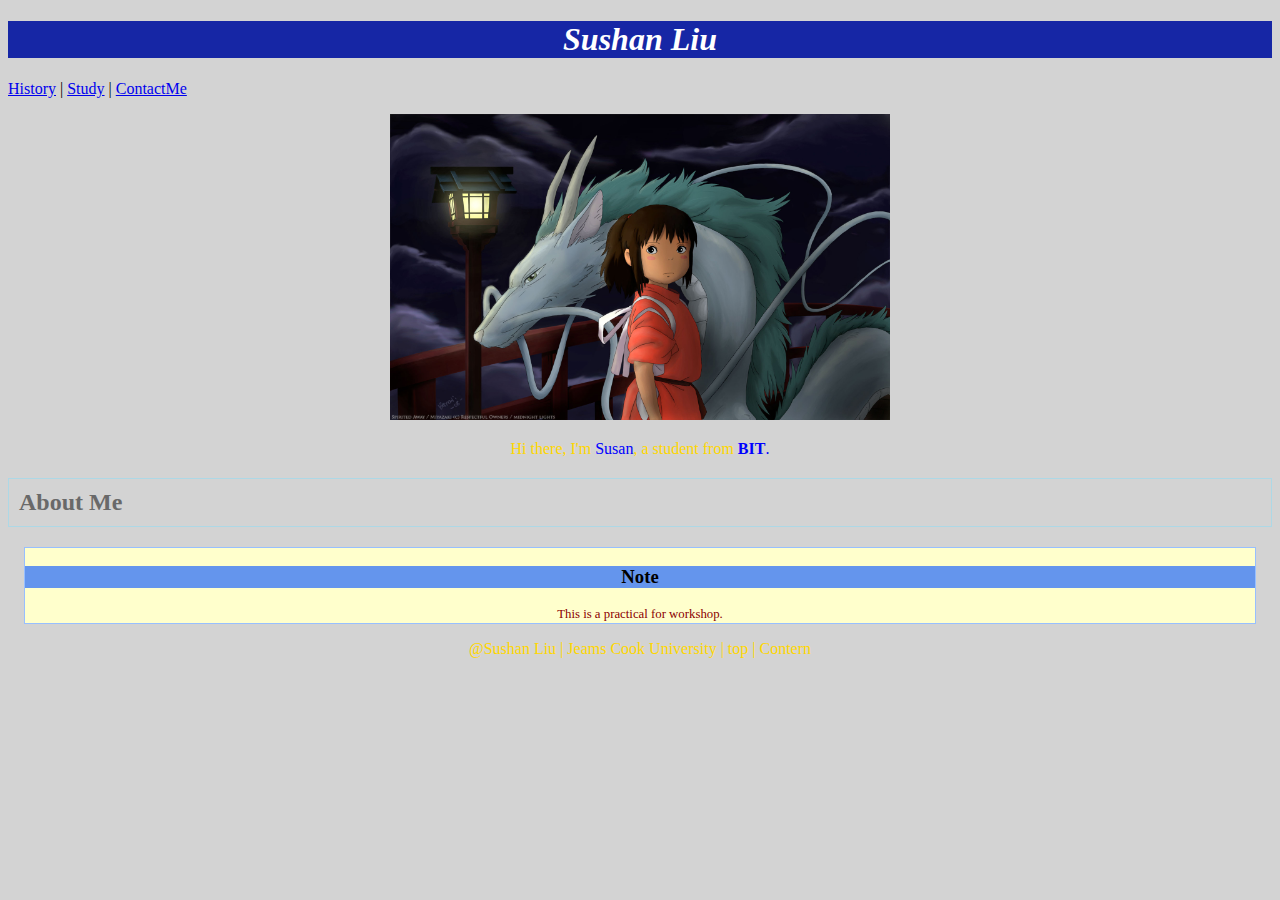
<file: index.html>
<!doctype html>
<html>
<head>
<meta charset="UTF-8">
<title>AboutMe</title>
<link href="mainstyle.css" rel="stylesheet" type="text/css">
<h1> Sushan Liu</h1>
</head>
<body>
	<nav>
		<a href="History.html">History</a> |
		<a href="Study.html" >Study</a>  |
		<a href="https://www.facebook.com/san.su.75098">ContactMe</a>
	</nav>
</body>
<body>
<p><img src="pic1.jpg" width="500" height="306" alt=""/></p>
	<p> Hi there, I'm <span style= "color:blue">Susan</span>, a student from  <span style="color:blue";font-weight:bold> <strong>BIT</strong>.</span>
</p></body>
<body>
<h2> About Me</h2>
</body>
</html>
<html>
	<body>
		<div class="notebox">
			<h3> Note </h3>
				<p> This is a practical for workshop. </p>
		</div>
	</body>
	<body>
	<footer>
	
		<p>@Sushan Liu | Jeams Cook University | top | Contern</p>
	</footer>
	</body>
</head>
</html>
</file>
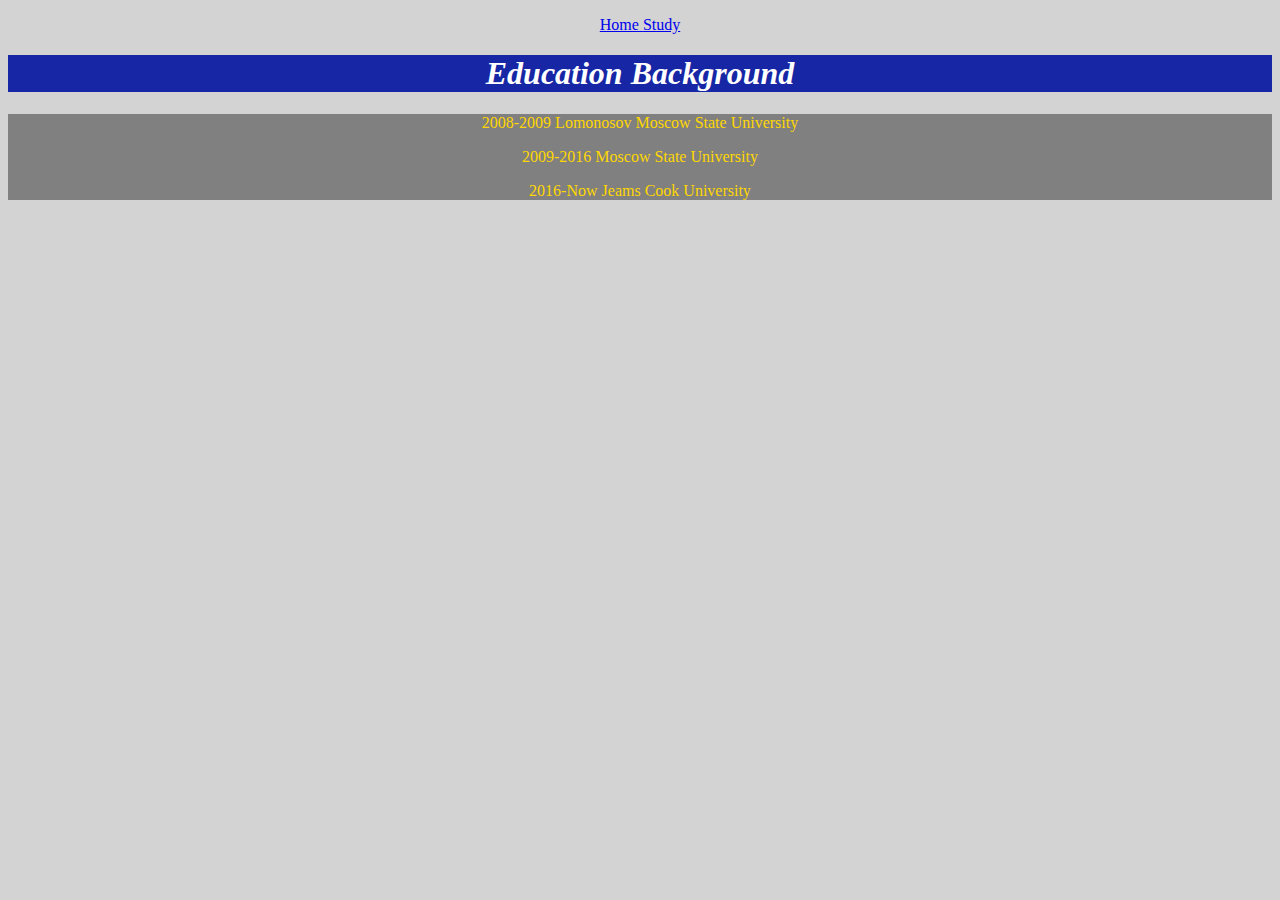
<file: History.html>
<!doctype html>
<html>
<head>
<meta charset="UTF-8">
<title>History</title>
<link href="mainstyle.css" rel="stylesheet" type="text/css">
</head>

<body>
<p><a href="index.html">Home  </a><a href="Study.html">Study </a>
</p>
<h1>Education Background</h1>
<div style=background-color:gray;>
<p>2008-2009 Lomonosov Moscow State University</p>
<p>2009-2016 Moscow State University</p>
<p>2016-Now Jeams Cook University</p>
	</div>
</body>
</html>
</file>
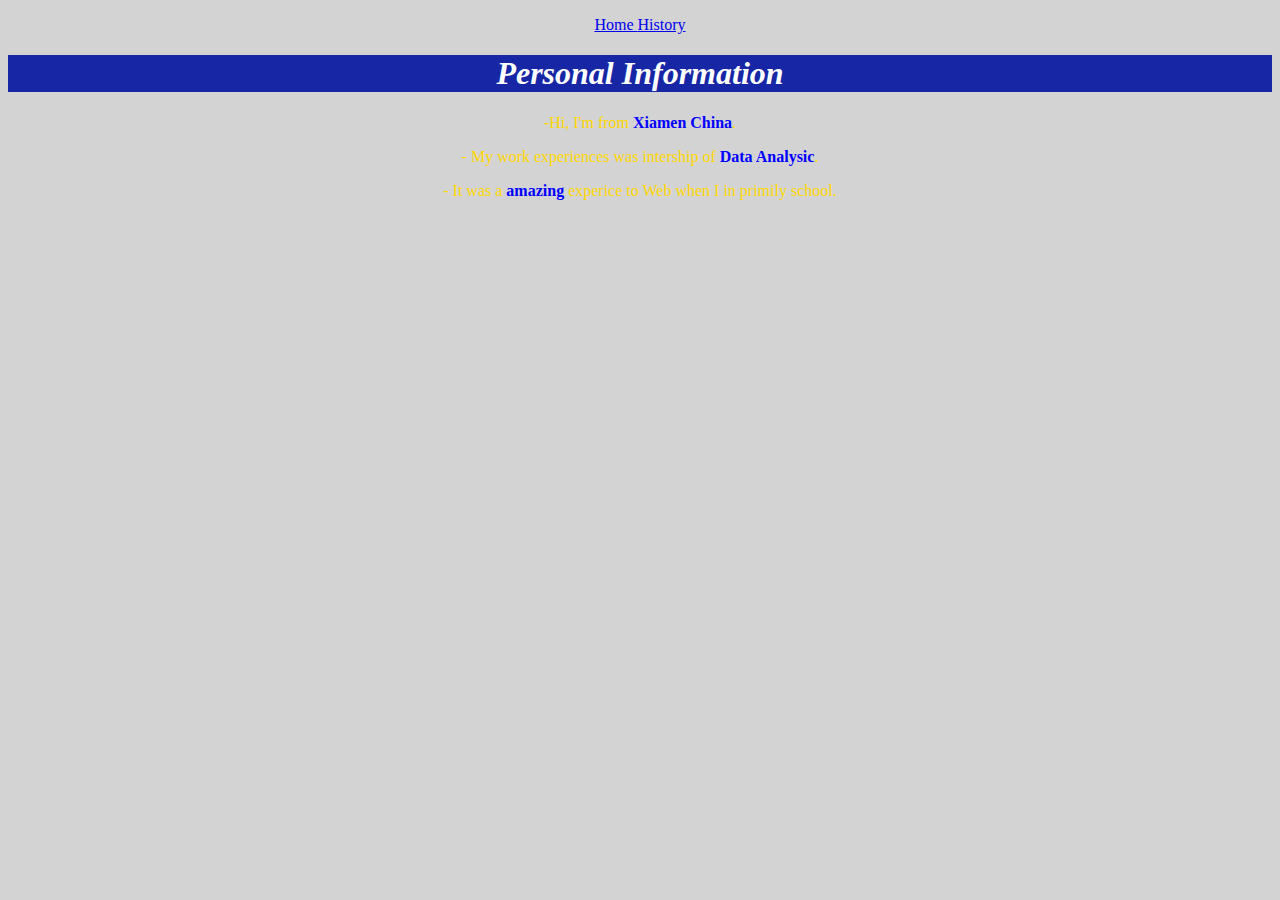
<file: Study.html>
<!doctype html>
<html>
<head>
<meta charset="UTF-8">
<title>About Sushan-Study</title>
<link href="mainstyle.css" rel="stylesheet" type="text/css">
</head>

<body>
<p><a href="index.html">Home  </a><a href="History.html">History</a>
</p>
<h1> Personal Information</h1>
<p>-Hi, I'm from <span style="color:blue;font-weight:800">Xiamen China</span>.</p>
<p>- My work experiences was intership of <span style="color:blue;font-weight:800">Data Analysic</span>.</p>
<p>- It was a <span style="color:blue;font-weight:800">amazing </span>experice to Web when I in primily school. </p>
</body>

</html>
</file>
<file: mainstyle.css>
@charset "UTF-8";
body{
	background-color:aliceblue;
	font-family:Cambria, Hoefler Text, Liberation Serif, Times, Times New Roman, serif;
	color:;
}
h1{
	background-color:#1626A5;
	color:white;
	font-style:italic;
	text-align:center;
}
.notebox{
	clear:both; background-color:#FFFFCC;
	border:#97bfff 1px solid; margin:1em ;
}
.notebox h2{
	font-size:1em; margin:0px; font-style:normal;
	padding:0.2em 0.2em 0.2em 0.2em;
	background-color: #97bfff;
	color:brown;
}
.notebox p{
	font-size:0.8em; margin:1px;
	pading:2em;
	color:darkred;
}
h2{ color:dimgrey;
	border:1px solid lightblue;
	padding:10px;
}
h3{
	background-color: cornflowerblue;
	text-align:center;

}
p{
	background-color:none;
	color:gold;
	text-align: center;
}
footer{
	color:blue;
	text-align: center;
}
p:hover, h1:hover, a:hover{
	background-color: lightgray;
}
body{
	background-color:lightgrey;
}body{
	background-color:lightgrey;
}
</file>
